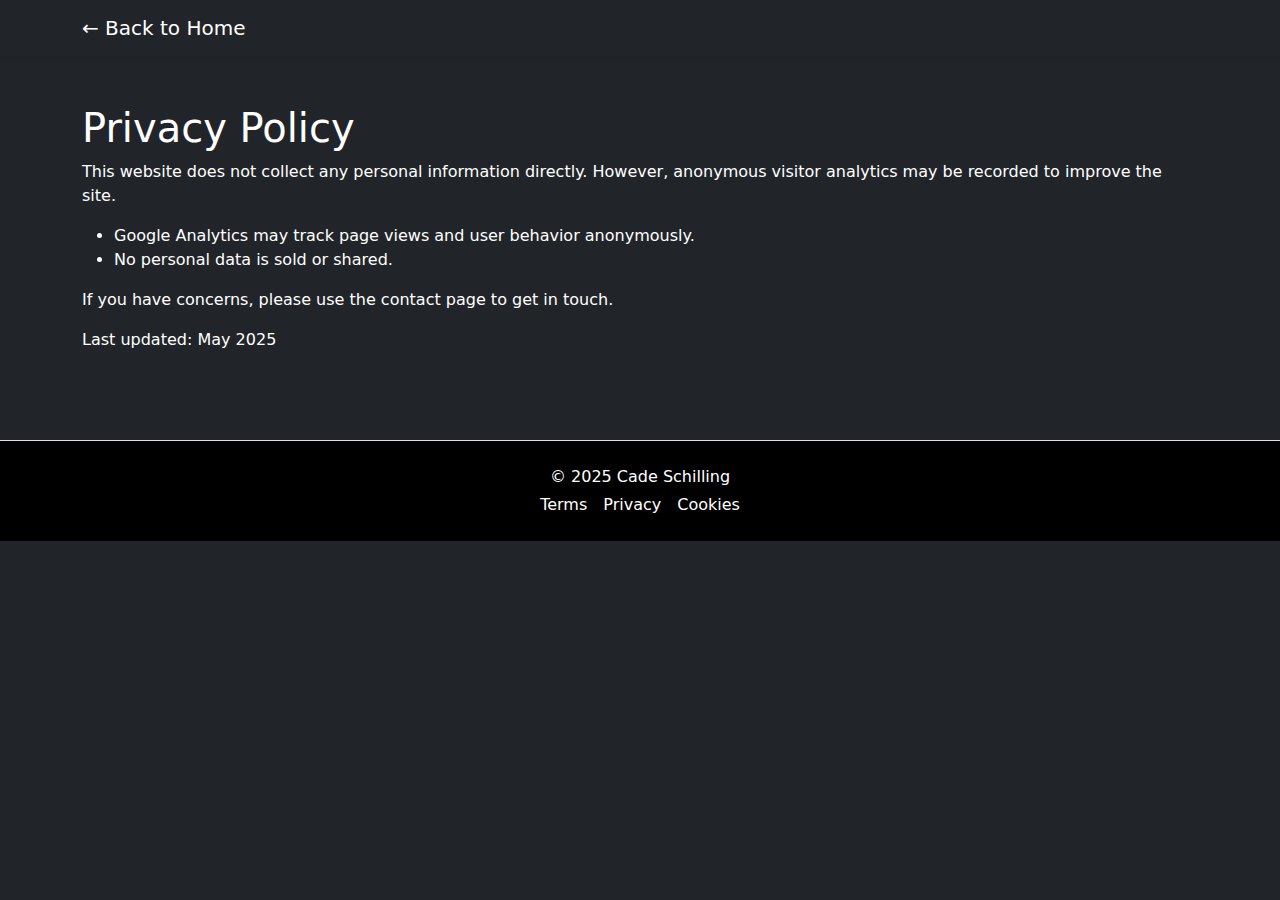
<file: privacy.html>
<!DOCTYPE html>
<html lang="en">
<head>
  <meta charset="UTF-8" />
  <meta name="viewport" content="width=device-width, initial-scale=1" />
  <title>Privacy Policy</title>
  <link href="https://cdn.jsdelivr.net/npm/bootstrap@5.3.0/dist/css/bootstrap.min.css" rel="stylesheet">
  <link rel="stylesheet" href="css/style.css" />
</head>
<body class="bg-dark text-white">

  <!-- Back to Home Navbar -->
  <nav class="navbar navbar-dark bg-dark shadow-sm mb-4">
    <div class="container">
      <a class="navbar-brand" href="index.html">← Back to Home</a>
    </div>
  </nav>

  <!-- Main Content -->
  <main class="container py-4">
    <h1>Privacy Policy</h1>
    <p>This website does not collect any personal information directly. However, anonymous visitor analytics may be recorded to improve the site.</p>
    <ul>
      <li>Google Analytics may track page views and user behavior anonymously.</li>
      <li>No personal data is sold or shared.</li>
    </ul>
    <p>If you have concerns, please use the contact page to get in touch.</p>
    <p>Last updated: May 2025</p>
  </main>

  <!-- Footer -->
  <footer class="bg-black text-white text-center py-4 mt-5 border-top">
    <div class="container">
      <p class="mb-1">&copy; 2025 Cade Schilling</p>
      <div class="d-flex justify-content-center gap-3">
        <a href="terms.html" class="text-white text-decoration-none">Terms</a>
        <a href="privacy.html" class="text-white text-decoration-none">Privacy</a>
        <a href="cookie.html" class="text-white text-decoration-none">Cookies</a>
      </div>
    </div>
  </footer>

</body>
</html>
</file>
<file: css/style.css>
.headshot-crop {
    width: 150px;
    height: 150px;
    object-fit: cover;
    object-position: center;
  }
</file>
